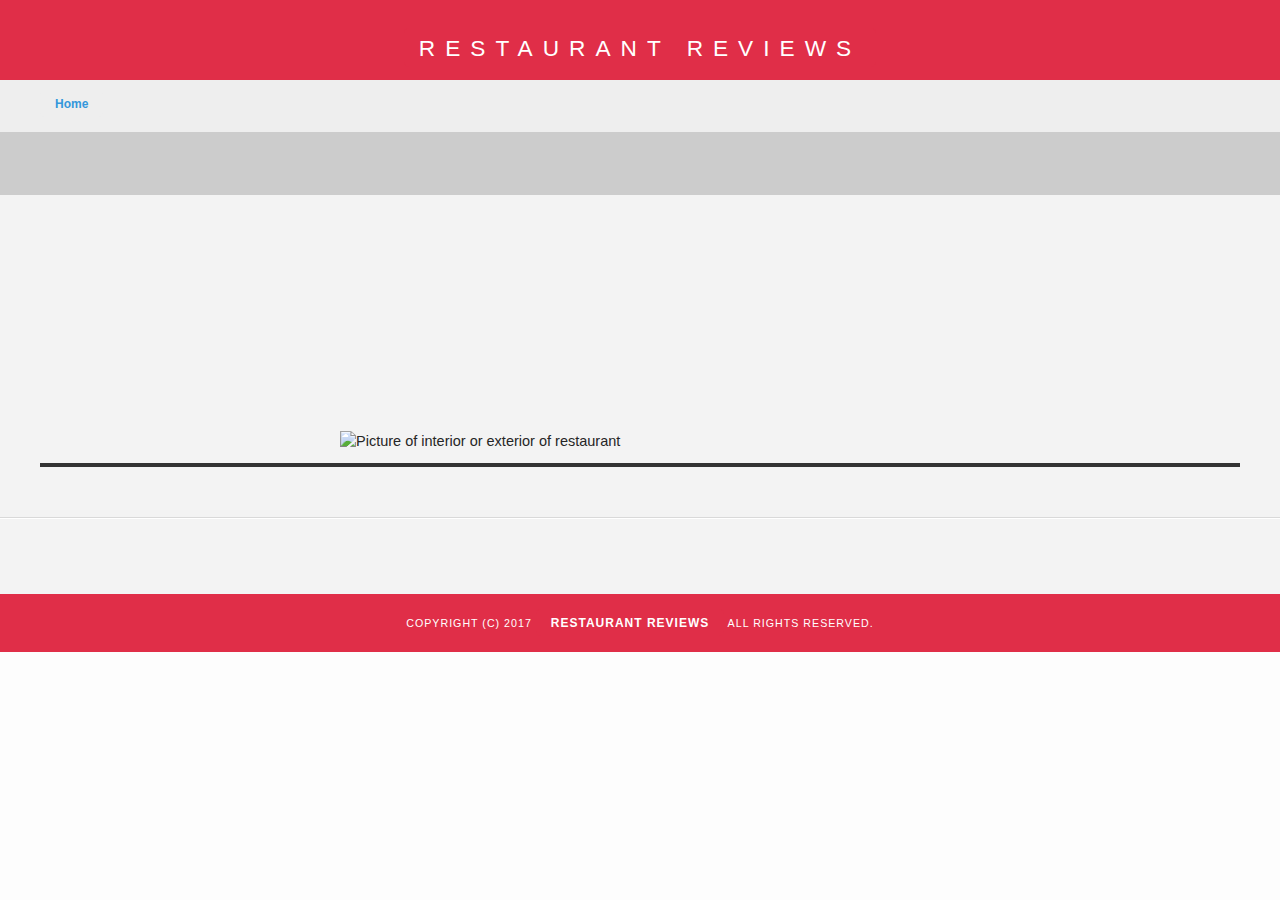
<file: restaurant.html>
<!DOCTYPE html>
<html lang="en">

<head>
 <meta charset="UTF8">
 <meta name="viewport" content="width=device-width, initial-scale=1">
  <!-- Normalize.css for better cross-browser consistency -->
  <link rel="stylesheet" src="//normalize-css.googlecode.com/svn/trunk/normalize.css" />
  <!-- Main CSS file -->
  <link rel="stylesheet" href="css/styles.css" type="text/css">
  <link rel="stylesheet" href="https://unpkg.com/leaflet@1.3.1/dist/leaflet.css" integrity="sha512-Rksm5RenBEKSKFjgI3a41vrjkw4EVPlJ3+OiI65vTjIdo9brlAacEuKOiQ5OFh7cOI1bkDwLqdLw3Zg0cRJAAQ==" crossorigin=""/>
  <title>Restaurant Info</title>
</head>

<body class="inside">
  <!-- Beginning header -->
  <header>
    <!-- Beginning nav -->
    <nav>
      <h1><a aria-label="Home" href="/">Restaurant Reviews</a></h1>
    </nav>
    <!-- Beginning breadcrumb -->
    <ul id="breadcrumb" role="banner">
      <li><a href="/">Home</a></li>
    </ul>
    <!-- End breadcrumb -->
    <!-- End nav -->
  </header>
  <!-- End header -->

  <!-- Beginning main -->
  <main id="maincontent" role="main">
    <!-- Beginning map -->
    <section id="map-container">
      <div id="map" role="application" aria-label="location"></div>
    </section>
    <!-- End map -->
    <!-- Beginning restaurant -->
    <section id="restaurant-container">
      <h3 id="restaurant-name" tabindex="0"></h3>
      <img id="restaurant-img" alt="Picture of interior or exterior of restaurant">
      <p id="restaurant-cuisine"></p>
      <p id="restaurant-address" tabindex="0"></p>
      <table id="restaurant-hours"></table>
    </section>
    <!-- end restaurant -->
    <!-- Beginning reviews -->
    <section id="reviews-container">
      <ul id="reviews-list" tabindex="0"></ul>
    </section>
    <!-- End reviews -->
  </main>
  <!-- End main -->

  <!-- Beginning footer -->
  <footer id="footer">
    Copyright (c) 2017 <a href="/"><strong>Restaurant Reviews</strong></a> All Rights Reserved.
  </footer>
  <!-- End footer -->
  <script src="https://unpkg.com/leaflet@1.3.1/dist/leaflet.js" integrity="sha512-/Nsx9X4HebavoBvEBuyp3I7od5tA0UzAxs+j83KgC8PU0kgB4XiK4Lfe4y4cgBtaRJQEIFCW+oC506aPT2L1zw==" crossorigin=""></script>
  <!-- Beginning scripts -->
  <!-- Database helpers -->
  <script type="text/javascript" src="js/dbhelper.js"></script>
  <!-- Main javascript file -->
  <script type="text/javascript" src="js/restaurant_info.js"></script>
  <!-- Google Maps -->
 <!--  <script async defer src="https://maps.googleapis.com/maps/api/js?key=AIzaSyA_tKbW6A5pQ-eupxI56myUnHLqYCzOjKo&libraries=places&callback=initMap"></script> -->
  <!-- End scripts -->

</body>

</html>
</file>
<file: css/styles.css>
@charset "utf-8";
/* CSS Document */

body,td,th,p{
	font-family: "Roboto", Arial, sans-serif;
	font-size: 14.5px;
  color: #262626;
  line-height: 1.5;
  vertical-align: top;
}
body {
	background-color: #fdfdfd;
	margin: 0;
	position:relative;
}
ul, li {
	font-family: Arial, Helvetica, sans-serif;
	font-size: 10pt;
	color: #333;
}
a {
	background-color: #fff;
	border-radius: 5px;
	color: #e02e48;
	font-size: 12px;
	padding: 7px 15px 6px;
	text-align: center;
	text-decoration: none;
}
a:hover, a:focus {
	border:3px solid black;
	text-decoration: none;
}
a img{
	border: none 0px #fff;
}



h1, h2, h3, h4, h5, h6 {
  font-family: Arial, Helvetica, sans-serif;
  margin: 0 0 20px;
}
article, aside, canvas, details, figcaption, figure, footer, header, hgroup, menu, nav, section {
	display: block;
}
h2, h3{
	text-align: center;
}
#maincontent {
  background-color: #f3f3f3;
  min-height: 100%;
}
#footer {
  background-color: #e02e48;
  color: #fff;
  font-size: 8pt;
  letter-spacing: 1px;
  padding: 20px 0px 20px 0px;
  text-align: center;
  text-transform: uppercase;
}

#footer a{
  background-color: #e02e48;
  color: #fff;
}

#footer a:hover,
#footer a:focus,
header a:hover,
header a:focus{
  color: black;
}

:focus {
  outline-color:black;
  box-shadow:none;
  border-color:transparent;
  }

/* ====================== Navigation ====================== */
nav {
  width: 100%;
  height: 80px;
  background-color: #e02e48;
  text-align:center;
}
nav h1 {
  margin: auto;
}
nav h1 a {
  color: #fff;
  font-size: 14pt;
  font-weight: 200;
  letter-spacing: 10px;
  text-transform: uppercase;
  background-color: #e02e48;
}
#breadcrumb {
    padding: 10px 40px 16px;
    list-style: none;
    background-color: #eee;
    font-size: 17px;
    margin: 0;
    max-width: 100%;
}


/* Display list items side by side */
#breadcrumb li {
    display: inline;
}

/* Add a slash symbol (/) before/behind each list item */
#breadcrumb li+li:before {
    padding: 8px;
    color: black;
    content: "/\00a0";
}

/* Add a color to all links inside the list */
#breadcrumb li a {
    color: #3397DB;
    text-decoration: none;
    font-weight: bold;
    background-color:  #eee;
}

/* Add a color on mouse-over */
#breadcrumb li a:hover {
    color: black;
    text-decoration: none;
}
/* ====================== Map ====================== */
#map {
  height: 400px;
  width: 100%;
  background-color: #ccc;
	position: relative;
	z-index: 1;
}

/* ====================== Restaurant Filtering ====================== */
.filter-options {
  height: 120px;
  background-color: #3397DB;
  align-items: center;
	padding: 5px;
	max-width: 100%;
}
.filter-options h2 {
  color: white;
  font-size: 1rem;
  font-weight: normal;
  line-height: 1;
  margin: 0 20px;
	max-width: 100%;
}
.filter-options select {
  background-color: white;
  border: 1px solid #fff;
  font-family: Arial,sans-serif;
  font-size: 11pt;
  height: 35px;
  letter-spacing: 0;
  margin: 10px 0 0 30px;
  padding: 0 10px;
  width: 80%;
}

/* ====================== Restaurant Listing ====================== */
#restaurants-list {
  background-color: #f3f3f3;
  list-style: outside none none;
  margin: 0;
  padding: 30px 15px 60px;
  text-align: center;
	flex-direction: column;
}
#restaurants-list li {
  background-color: #fff;
  border: 2px solid #ccc;
  font-family: Arial,sans-serif;
  margin: 15px;
  min-height: 380px;
  padding: 0 30px 25px;
  border-radius: 15px;
  text-align: left;
  width: 75%;
	max-width: 450px;
}
#restaurants-list .restaurant-img {
  background-color: #ccc;
  display: block;
  margin-top: 5%;
  max-width: 100%;
  min-height: 248px;
  min-width: 100%;
  border-radius: 3px;
}
#restaurants-list li h1 {
  color: #3397DB;
  font-family: Arial,sans-serif;
  font-size: 14pt;
  font-weight: 200;
  letter-spacing: 0;
  line-height: 1.3;
  margin: 20px 0 10px;
  text-transform: uppercase;
  text-align: center;
}
#restaurants-list p {
  margin: 0;
  font-size: 11pt;
}
#restaurants-list li a {
  background-color: #fff;
  border-bottom: 3px solid #3397DB;
  color: #3397DB;
  display: inline-block;
  font-size: 10pt;
  margin: 15px 0 0 50px;
  padding: 8px 30px 10px;
  align-items: center;
  text-decoration: none;
  text-transform: uppercase;
}

#restaurants-list li a:hover, 
#restaurants-list li a:focus{
  border: 3px solid #3397DB;
}

/* ====================== Restaurant Details ====================== */
.inside header {
  position: fixed;
  top: 0;
  width: 100%;
  z-index: 1000;
}
.inside #map-container {
  background: blue none repeat scroll 0 0;
  height: 10%;
  position: absolute;
  right: 0;
  top: 130px;
	width: 100%;
}
.inside #map {
  background-color: #ccc;
  height: 100%;
  width: 100%;
}
.inside #footer {
  bottom: 0;
  position: absolute;
	min-width: 100%;
  max-width: 100%;
}
#restaurant-name {
  color: #3397DB;
  font-family: Arial,sans-serif;
  font-size: 20pt;
  font-weight: 200;
  letter-spacing: 0;
  margin: 15px 0 30px;
  text-transform: uppercase;
	font-weight: bolder;
  line-height: 1.1;
	text-align: center;
}
#restaurant-img {
	width: 100%;
}
#restaurant-address {
  font-size: 12pt;
  margin: 10px 0px;
  text-align: center;
}
#restaurant-cuisine {
  background-color: #333;
  color: #ddd;
  font-size: 12pt;
  font-weight: 300;
  letter-spacing: 10px;
  margin: 0 0 20px;
  padding: 2px 0;
  text-align: center;
  text-transform: uppercase;
	width: 100%;
}
#restaurant-container, #reviews-container {
  border-bottom: 1px solid #d9d9d9;
  border-top: 1px solid #fff;
  padding: 400px 40px 30px;
}

#reviews-container {
  padding: 30px 40px 80px;
}
#reviews-container h2 {
  color: #3397DB;
  font-size: 24pt;
  font-weight: 300;
  letter-spacing: -1px;
  padding-bottom: 1pt;
}
#reviews-list {
  margin: 0;
  padding: 0;
	display: inline-block;
}
#reviews-list li {
  background-color: #fff;
    border: 2px solid #f3f3f3;
  display: inline-block;
  list-style-type: none;
  margin: 0 0 30px;
  overflow: hidden;
  padding: 20px;
  border-radius: 15px;
  position: relative;
  width: 88%;
}
#reviews-list li p {
  margin: 0 0 10px;
}
#restaurant-hours td {
  color: #666;
}

.user-rating {
	background-color: gold;
	width: 25%;
	padding: 3px;
	border-radius: 3px;
}

.user-info {
	font-weight: bold;
}

/* ====================== Media Queries ====================== */

/* Media Query for display desktops*/
@media screen and (min-width: 769px) and (max-width: 1800px) {
  #restaurants-list {
		display: grid;
		grid-template-columns: 40% 40%;
		align-items: center;
		margin: auto;
		justify-content: center;
  }
  
	.filter-options select {
	  font-size: 13pt;
	  margin: 30px;
		margin-left: 60px;
	  padding: 0 20px;
	  width: 35%;
		align-items: center;
		text-align: center;
  }
  
	nav h1 {
	  margin: auto;
		padding-top: 25px;
  }
  
	nav h1 a {
	  font-size: 17pt;
  }
  
	#restaurants-list li {
	  padding: auto;
		display:inline-block;
  }
  
	#restaurant-hours {
	  padding-left: 37%;
  }
  
	#reviews-list {
		padding-left: 30px;
  }
  
	#reviews-list li {
		padding: auto;
		display:inline-block;
  }
  
	.user-rating {
		width: 13%;
		padding: 3px;
  }
  
	#footer {
		min-width: 100%;
		max-width: 100%;
  }
  
	#restaurants-list li a {
	  margin: 15px 0 0 150px;
	  padding: 8px 0px 10px;
	}
	
	.filter-options select {
	  font-size: 13pt;
	  width: 40%;
		align-items: center;
		text-align: center;
  }
  
	#reviews-list li {
	  margin: 0 0 60px 60px;
  }
  
	.user-rating {
		width: 7%;
  }
  
	#restaurant-img {
		max-width: 50%;
		height: auto;
		display: block;
		margin-left: auto;
		margin-right: auto;
  }
  
	#restaurant-cuisine {
	margin-top: 10px;
  }
  
}


/* Media Querie for display iPad*/
@media screen and (min-width: 415px) and (max-width:768px){
  #restaurants-list{
    align-items: center;
  }

  #restaurants-list li {
    display: inline-block;
    text-align: center;
    margin: auto;
    margin-bottom: 15px;
  }

  #restaurants-list li a {
	  margin-left: 0;
	} 

	.filter-options select {
	  font-size: 13pt;
	  margin: 5px;
		margin-left: 30px;
	  padding: 0 20px;
	  width: 80%;
		align-items: center;
		text-align: center;
	}
	nav h1 {
	  margin: auto;
		padding-top: 10px;
	}
	nav h1 a {
	  font-size: 17pt;
	}

	#restaurant-hours {
	  padding-left: 35%;
  }
  
	#reviews-list {
		padding-left: 30px;
  }
  
	.user-rating {
		width: 13%;
		padding: 3px;
  }
  
	#footer {
		min-width: 100%;
		max-width: 100%;
	}

}




/* Media Querie for display iPhone 5/6/7 & 6/7/8 plus*/
@media screen and (min-width: 320px) and (max-width: 414px){
  #footer a:hover,
  #footer a:focus,
  header a:hover,
  header a:focus{
    border: none;
  }

  #restaurants-list{
    align-items: center;
  }

  #restaurants-list li {
    display: inline-block;
    text-align: center;
    margin: auto;
    margin-bottom: 10px;
  }

  #restaurants-list li a {
	  margin-left: 0;
	} 
  .filter-options select {
    margin: 5px 0;
    position: relative;
    left: 5%;
  }

}
</file>
